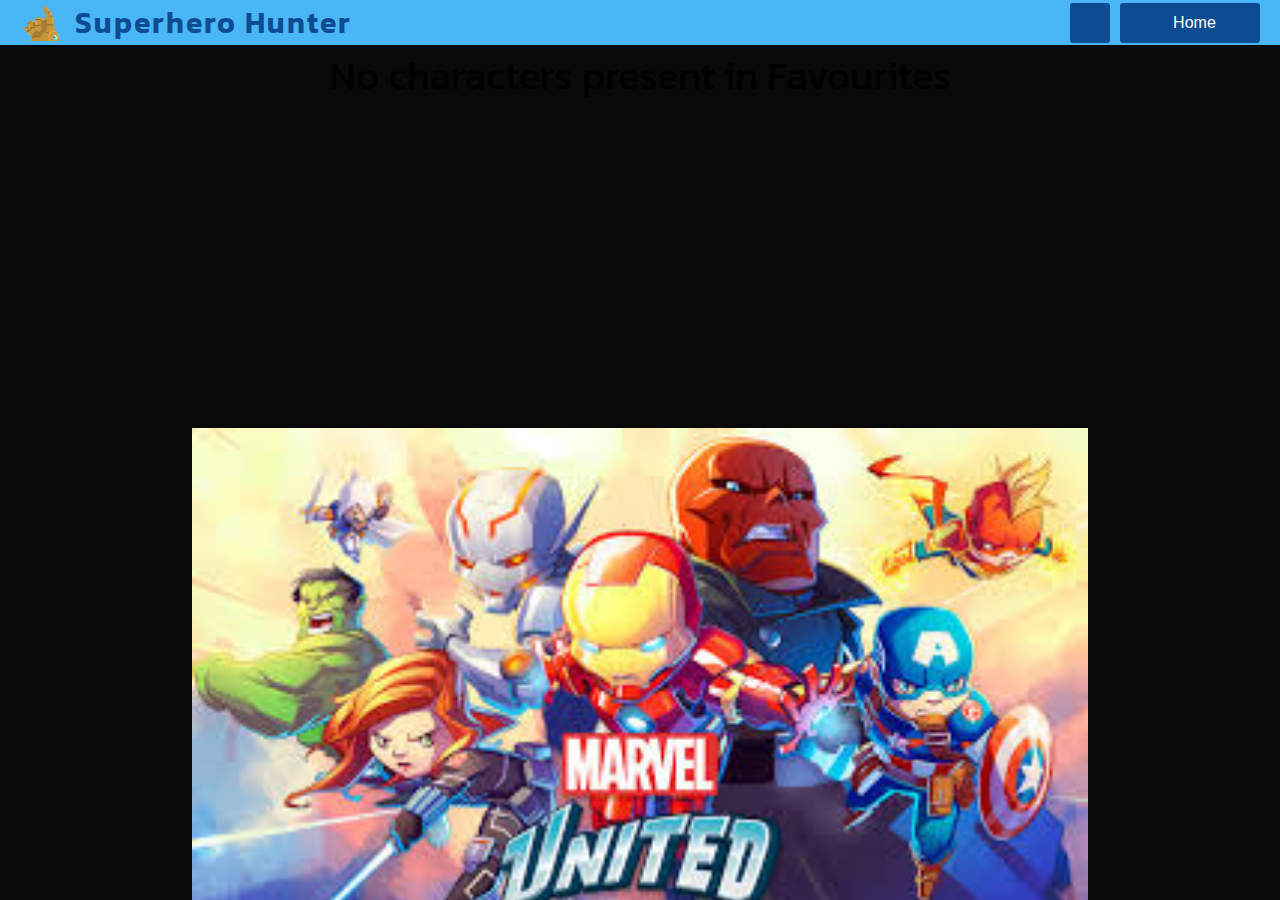
<file: favorites.html>
<!DOCTYPE html>
<html lang="en" id="root" color-scheme="light">

<head>
     <meta charset="UTF-8">
     <meta http-equiv="X-UA-Compatible" content="IE=edge">
     <meta name="viewport" content="width=device-width, initial-scale=1.0">
     <link rel="shortcut icon" href="./images/giphy.gif" type="image/x-icon">
     <title>Superhero Hunter</title>

     <!-- Google fonts -->
     <link rel="preconnect" href="https://fonts.googleapis.com">
     <link rel="preconnect" href="https://fonts.gstatic.com" crossorigin>
     <link href="https://fonts.googleapis.com/css2?family=Kanit:ital,wght@0,200;0,300;0,600;0,900;1,100;1,200;1,300;1,800&display=swap"
          rel="stylesheet">

     <!-- fontawesome -->
     <link rel="stylesheet" href="https://cdnjs.cloudflare.com/ajax/libs/font-awesome/6.2.0/css/all.min.css"
          integrity="sha512-xh6O/CkQoPOWDdYTDqeRdPCVd1SpvCA9XXcUnZS2FmJNp1coAFzvtCN9BmamE+4aHK8yyUHUSCcJHgXloTyT2A=="
          crossorigin="anonymous" referrerpolicy="no-referrer" />

     <!-- Custom Stylesheet -->
     <link rel="stylesheet" href="./css/styles.css">
     <link rel="stylesheet" href="./css/favorites.css">
</head>

<body>

     <!-- Navbar -->
     <nav class="flex-row navbar">
          <!-- Site Icon and Name -->
          <div class="flex-row navbar-brand">
               <img class="logo" src="./images/giphy.gif" alt="">
               <a href="./index.html">
                    <span>Superhero Hunter</span>
               </a>
          </div>
          <!-- Theme Button and Favourites Button -->
          <div class="flex-row favAndTheme-btn">
               <button id="theme-btn" class="btn"><i class="fa-solid fa-moon"></i></button>
               <a class="flex-row link-to-different-page" href="./index.html">
                    <button class="btn fav-btn"> <i class="fa-solid fa-house"></i> &nbsp; Home</button>
               </a>
          </div>
     </nav>

     <div class="favourite-characters">
          <div class="flex-row cards-container" id="container">
               <!-- Structure of the data that is added using DOM manipulation -->
               <!-- <div class="flex-col card">
                    <img src="${character.squareImage}" alt="">
                    <span class="name">${character.name}</span>
                    <span class="id">Id : ${character.id}</span>
                    <span class="comics">Comics : ${character.comics}</span>
                    <span class="series">Series : ${character.series}</span>
                    <span class="stories">Stories : ${character.stories}</span>
                    <a class="character-info" href="./more-info.html">
                         <button class="btn"><i class="fa-solid fa-circle-info"></i> &nbsp; More Info</button>
                    </a>
                    <div style="display:none;">
                         <span>${character.id}</span>
                         <span>${character.name}</span>
                         <span>${character.comics}</span>
                         <span>${character.series}</span>
                         <span>${character.stories}</span>
                         <span>${character.description}</span>
                         <span>${character.landscapeImage}</span>
                         <span>${character.portraitImage}</span>
                         <span>${character.squareImage}</span>
                    </div>
                    <button class="btn remove-btn"><i class="fa-solid fa-heart-circle-minus"></i> &nbsp; Remove from Favourites</button>
               </div> -->
          </div>
     </div>

     <span data-visiblity="hide" class="remove-toast">Removed from Favourites</span>

     <!-- Background image -->
     <img class="bg-img" src="./images/images (1).jpeg" alt="">

     <!-- <img id="delete-all-img" src="./images/giphy.gif" alt="" srcset=""> -->

     <script src="./js/favorites.js"></script>

</body>

</html>
</file>
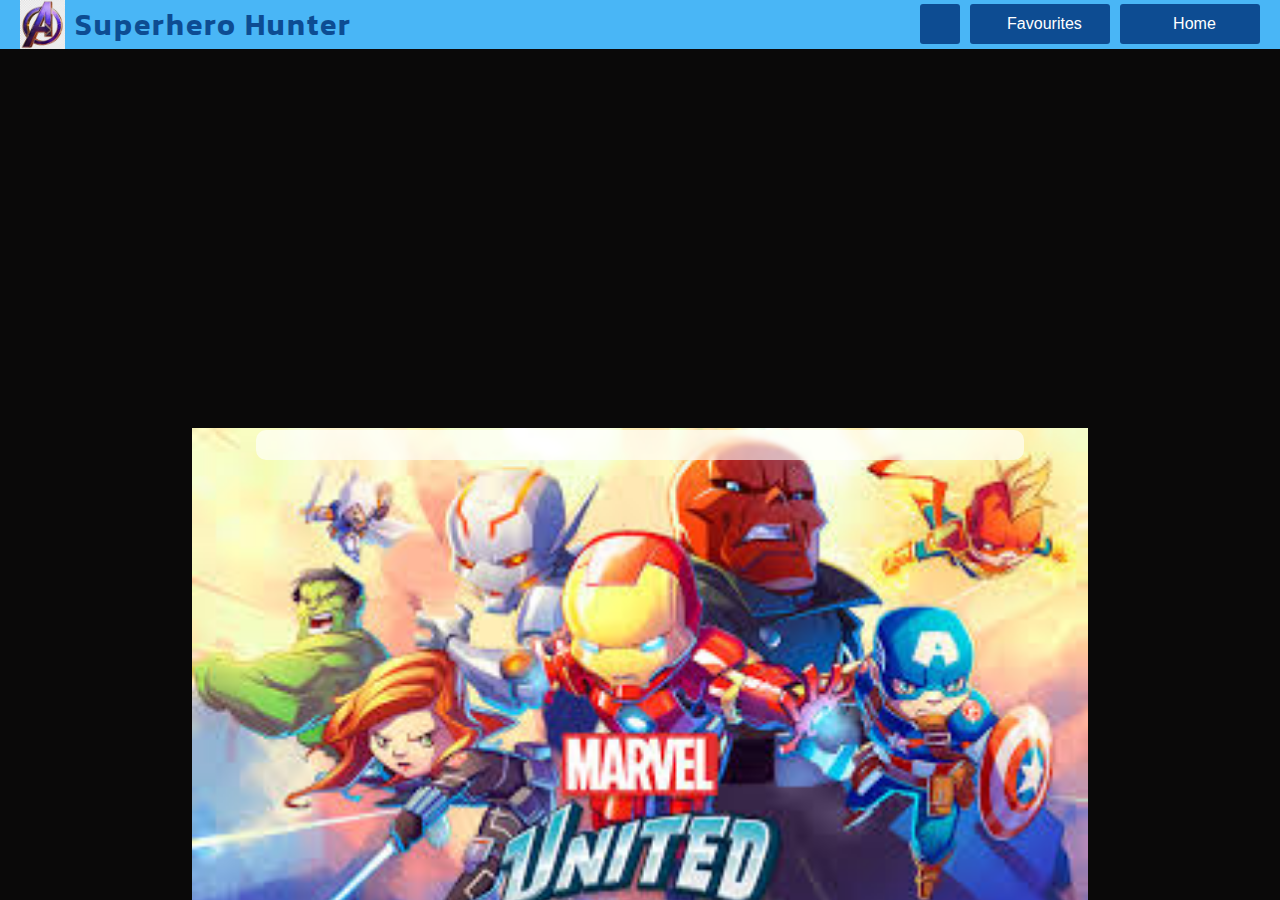
<file: more-info.html>
<!DOCTYPE html>
<html lang="en" id="root" color-scheme="light">

<head>
     <meta charset="UTF-8">
     <meta http-equiv="X-UA-Compatible" content="IE=edge">
     <meta name="viewport" content="width=device-width, initial-scale=1.0">
     <link rel="shortcut icon" href="./images/icon.png" type="image/x-icon">
     <title id="page-title">Superhero Hunter</title>

     <!-- Google fonts -->
     <link rel="preconnect" href="https://fonts.googleapis.com">
     <link rel="preconnect" href="https://fonts.gstatic.com" crossorigin>
     <link href="https://fonts.googleapis.com/css2?family=Kanit:ital,wght@0,200;0,300;0,600;0,900;1,100;1,200;1,300;1,800&display=swap"
          rel="stylesheet">

     <!-- fontawesome -->
     <link rel="stylesheet" href="https://cdnjs.cloudflare.com/ajax/libs/font-awesome/6.2.0/css/all.min.css"
          integrity="sha512-xh6O/CkQoPOWDdYTDqeRdPCVd1SpvCA9XXcUnZS2FmJNp1coAFzvtCN9BmamE+4aHK8yyUHUSCcJHgXloTyT2A=="
          crossorigin="anonymous" referrerpolicy="no-referrer" />

     <!-- Custom Stylesheet -->
     <link rel="stylesheet" href="./css/styles.css">
     <link rel="stylesheet" href="./css/more-info.css">
</head>

<body>

     <!-- Navbar -->
     <nav class="flex-row navbar">
          <!-- Site Icon and Name -->
          <div class="flex-row navbar-brand">
               <img class="logo" src="./images/download.jpeg" alt="">
               <a href="./index.html">
                    <span>Superhero Hunter</span>
               </a>
          </div>
          <!-- Theme Button and Favourites Button -->
          <div class="flex-row favAndTheme-btn">
               <button id="theme-btn" class="btn"><i class="fa-solid fa-moon"></i></button>
               <a class="flex-row link-to-different-page" href="./favorites.html">
                    <button class="btn fav-btn"> <i class="fa-solid fa-heart fav-icon"></i> &nbsp; Favourites</button>
               </a>
               <a class="flex-row link-to-different-page" href="./index.html">
                    <button class="btn fav-btn"> <i class="fa-solid fa-house"></i> &nbsp; Home</button>
               </a>
          </div>
     </nav>

     <!-- Info Container -->
     <div class="flex-row info">
          <section class="flex-col" id="info-container">
               <!-- Sturcture of the data that is added to favourites using DOM manipulation -->
               <!-- <div class="flex-row hero-name">${heroInfo.name}</div>
               <div class="flex-row hero-img-and-more-info">
                    <img id="portraitImage" class="hero-img" src="${heroInfo.portraitImage}" alt="">
                    <img style="display:none;" id="landscapeImage" src="${heroInfo.landscapeImage}" alt="">
                    <div class="flex-col more-info">
                         <div class="flex-row id">
                              <b>ID:</b><span>${heroInfo.id}</span>
                         </div>
                         <div class="flex-row comics">
                              <b>Comics:</b><span>${heroInfo.comics}</span>
                         </div>
                         <div class="flex-row series">
                              <b>Series:</b><span>${heroInfo.series}</span>
                         </div>
                         <div class="flex-row stories">
                              <b>Stories:</b><span>${heroInfo.stories}</span>
                         </div>
                    </div>
               </div>
               <div class="flex-col hero-discription">
                    <b>Discription:</b>
                    <p>${heroInfo.description != "" ? heroInfo.description : "No Description Available"}</p>
               </div>
               <div style="display:none;">
                    <span>${heroInfo.name}</span>
                    <span>${heroInfo.portraitImage}</span>
                    <span>${heroInfo.landscapeImage}</span>
                    <span>${heroInfo.id}</span>
                    <span>${heroInfo.comics}</span>
                    <span>${heroInfo.series}</span>
                    <span>${heroInfo.stories}</span>
                    <span>${heroInfo.squareImage}</span>
                    <span>${heroInfo.description}</span>
               </div>
               <button class="btn add-to-fav-btn">${favouritesCharacterIDs.has(`${heroInfo.id}`) ? "<i class=\"fa-solid fa-heart-circle-minus\"></i> &nbsp; Remove from Favourites" :"<i class=\"fa-solid fa-heart fav-icon\"></i> &nbsp; Add to Favourites</button>"} -->
          </section>
     </div>

     
     <!-- Toasts for notifying user that character is added or removed from favourites -->
     <span data-visiblity="hide" class="fav-toast">Added to Favourites</span>
     <span data-visiblity="hide" class="remove-toast">Removed from Favourites</span>

     <!-- Background Image -->
     <img class="bg-img" src="./images/images (1).jpeg" alt="">

     <!-- External Script file -->
     <script defer src="./js/more-info.js"></script>
</body>

</html>
</file>
<file: css/styles.css>
* {
     margin: 0;
     padding: 0;
     box-sizing: border-box;
     cursor: url(../images/ironman.png),auto;
}

:root{
     /* Light Mode Colors */
     --background-light-color: #0a0909;
     --navbar-light-background-color: #49b6f6;
     --navbar-light-color: #0D4C92;
     --searchBar-light-box-shadow: #0D4C92;
     --text-light-color: #000;
     
     /* Dark Mode Colors */
     --background-dark-color: #000;
     --navbar-dark-background-color: #150050;
     --navbar-dark-color: #FB2576;
     --searchBar-dark-box-shadow: #fc82b1;
     --text-dark-color: #fff;
}

[color-scheme="dark"]{
     --background-color: var(--background-dark-color);
     --navbar-background-color: var(--navbar-dark-background-color);
     --navbar-color: var(--navbar-dark-color);
     --searchBar-box-shadow: var(--searchBar-dark-box-shadow);
     --text-color: var(--text-dark-color);
}

[color-scheme="light"]{
     --background-color: var(--background-light-color);
     --navbar-background-color: var(--navbar-light-background-color);
     --navbar-color: var(--navbar-light-color);
     --searchBar-box-shadow: var(--searchBar-light-box-shadow);
     --text-color: var(var(--text-light-color));
}


body {
     background-color: var(--background-color);
     font-family: 'Kanit', sans-serif;
     align-items: center;
     height: 100vh;
     width: 100vw;
}

.flex-row {
     display: flex;
     flex-direction: row;
}

.flex-col {
     display: flex;
     flex-direction: column;
}

/*--------------------------------------------------------- Navbar ------------------------------------------------- */

/* Left Side */
.navbar {
     justify-content: space-between;
     align-items: center;
     width: 100%;
     background-color: var(--navbar-background-color);
     font-weight: 600;
     letter-spacing: 2px;
     /* text-shadow: 0px 0px 5px #707d9d; */
     font-size: 30px;
     padding: 0 20px;
}

.navbar-brand {
     align-items: center;
     gap: 10px;
}

.navbar-brand a{
     text-decoration: none;
     color: var(--navbar-color);
}

/* Right Side */
.logo {
     width: 3%;
     min-width: 45px;
}

.favAndTheme-btn {
     align-items: center;
     gap: 10px;
}

.link-to-different-page{
     justify-content: center;
     text-decoration: none;
}

.btn {
     border: none;
     outline: none;
     padding: 10px;
     background-color: var(--navbar-color);
     border-radius: 3px;
     color: #fff;
     height: 40px;
     font-size: 16px;
     cursor: url(../images/ironman.png),auto;

}

#theme-btn {
     width: 40px;
}

#theme-btn i {
     font-size: 20px;
}

.fav-btn {
     font-size: 16px;
     width: 140px;
}

.fav-icon {
     color: 1fff;
}

.bg-right-side-img {
     position: fixed;
     right: 0;
     bottom: 0;
     height: 90%;
     /* width: auto; */
     filter: blur(2px);
}

/*---------------------------------------------------- Search Bar and Results---------------------------------------- */

.search-bar-container {
     display: flex;
     align-items: center;
     justify-content: center;
     height: 50px;
}

.search-icon-container {
     background: var(--navbar-background-color);
     box-shadow: 0px 0px 7px 0px var(--searchBar-box-shadow);
     color: #fff;
     height: 50px;
     width: 50px;
     display: flex;
     align-items: center;
     justify-content: center;
     font-size: 20px;
     margin-top: 50px;
     border-radius: 10px 0 0 10px;
}

.searchBar-items {
     min-width: 40%;
}

#search-bar {
     background: var(--navbar-background-color);
     color: #fff;
     min-width: 550px;
     height: 50px;
     font-size: 20px;
     border: none;
     border-left:5px solid var(--navbar-color); 
     box-shadow: 0px 0px 7px 0px var(--searchBar-box-shadow);
     border-radius: 0 10px 10px 0;
     outline: none;
     padding: 10px;
     letter-spacing: 2px;
     margin-top: 50px;
     z-index: 1;
}

input::placeholder {
     color: #fff;
     font-size: 20px;
}

.img-info {
     gap: 10px;
}

.img-info img {
     width: 65px;
}

#search-results {
     min-width: 435px;
     /* height: 500px; */
     margin-top: 30px;
     list-style: none;
     z-index: 2;
     backdrop-filter: blur(4px);
     /* overflow-y: scroll; */
}

#search-results li {
     background: rgba(56, 56, 56, 0.6);
     height: 100px;
     color: white;
     width: 100%;
}

#search-results li .hero-name {
     transition: all 0.2s ease;
     cursor: url(../images/ironman.png),auto;

}

#search-results li:hover .hero-name {
     color: red;
}

.single-search-result {
     padding: 0 5px;
     justify-content: space-between;
     align-items: center;
     gap: 10px;
     border: 1px solid black;
     width: inherit;
}

.character-info {
     text-decoration: none;
     color: white;
}

.hero-info {
     display: flex;
     align-items: center;
}

.hero-name {
     /* cursor: url(../images/ironman.png),auto !important; */
     font-size: 26px;
}

.buttons {
     gap: 5px;
     padding: 0 10px;
}

/*------------------------------------------------------ Background Image ------------------------------------------- */
.bg-img {
     width: 70%;
     min-width: 600px;
     /* height: auto; */
     position: fixed;
     bottom: -30px;
     left: 0;
     right: 0;
     margin: auto;
}

/* ----------------------------------------------Toast for notification--------------------------------------------------*/
.fav-toast,
.remove-toast {
     position: absolute;
     bottom: 100px;
     font-size: 24px;
     width: 350px;
     color: white;
     letter-spacing: 1px;
     padding: 10px 20px;
     z-index: 2;
     text-align: center;
     left: 0;
     right: 0;
     margin: auto;
     border-radius: 5px;
}

.fav-toast[data-visiblity="show"],
.remove-toast[data-visiblity="show"] {
     display: block;
}

.fav-toast[data-visiblity="hide"],
.remove-toast[data-visiblity="hide"] {
     display: none;
}

.fav-toast {
     background-color: #20B130;
     box-shadow: 0px 0px 3px 3px white;
}

.remove-toast {
     background-color: hsl(40, 100%, 61%);
     box-shadow: 0px 0px 3px 3px white;
}


/* ------------------------------------------------Media Queries for different screen sizes ----------------------------- */

@media screen and (max-width: 576px) {

     #search-bar {
          min-width: 435px;
     }

     .navbar {
          flex-direction: column;
          gap: 10px;
          padding: 10px 0;
          /* height: 30%; */
     }

     .navbar-brand {
          display: flex;
          flex-direction: column;

     }

     .navbar-brand span {
          margin-top: -35px;
     }

     .logo {
          width: 25%;
          min-width: 45px;
     }
}
</file>
<file: css/favorites.css>
body{
     overflow-x: hidden;
}

.cards-container{
     justify-content: space-evenly;
     /* height: 100%; */
     flex-wrap: wrap;
     overflow: hidden;
}
.character-info .btn{ 
     width: 100%;
}

.card{
     background-color: hsla(0, 0%, 100%, 0.62);
     height: 484px;
     width: 250px;
     margin: 40px 25px;
     text-align: center;
     border: 1px solid black;
     border-radius: 10px;
     gap: 5px;
     z-index: 2;
     backdrop-filter: blur(3px);
}

.card img{
     border-radius: 10px 10px 0 0;
}

.name{
     font-size: 20px;
     /* font-weight: bold; */
}

.remove-btn{
     border-radius: 0 0 10px 10px;
}

.no-characters{
     font-size: 40px;
     color: var(--text-color);
}

/* #delete-all{
     position: absolute;
     bottom: 0;
     left: 0;
     right: 0;
     margin: auto;
     z-index: 5;
     width: 60%;
} */
</file>
<file: css/more-info.css>
body {
     width: 100vw;
     height: 100vh;
}

.info {
     justify-content: center;
     align-items: center;
     height: 88%;
}

#info-container {
     background-color: rgba(255, 255, 255, 0.621);
     width: 60%;
     height: auto;
     gap: 15px;
     padding: 15px 50px;
     backdrop-filter: blur(2px);
     border-radius: 10px;
     /* z-index: 10; */
}

.hero-name {
     justify-content: center;
}

.hero-img-and-more-info {
     gap: 30px;
}

.hero-img {
     width: 20%;
     height: auto;
     min-width: 120px;
}

.more-info {
     gap: 15px;
     font-size: 1.3rem;
}

.id,.comics,.series,.stories {
     gap: 5px;
}

.hero-discription{
     font-size: 1.1rem;
}
.hero-discription b{
     font-size: 1.3rem;
}

.bg-img {
     z-index: -1;
}

@media screen and (max-width: 678px) {
     .hero-img-and-more-info{
          flex-direction: column;
          align-items: center;
     }
     .hero-discription{
          text-align: center;
     }
     #info-container{
          width: 85%;
     }
     #landscapeImage{
          width:100%
     }
     .info{
          height: 100vh;
     }
     .more-info{
          gap: 0px;
     }
}
</file>
